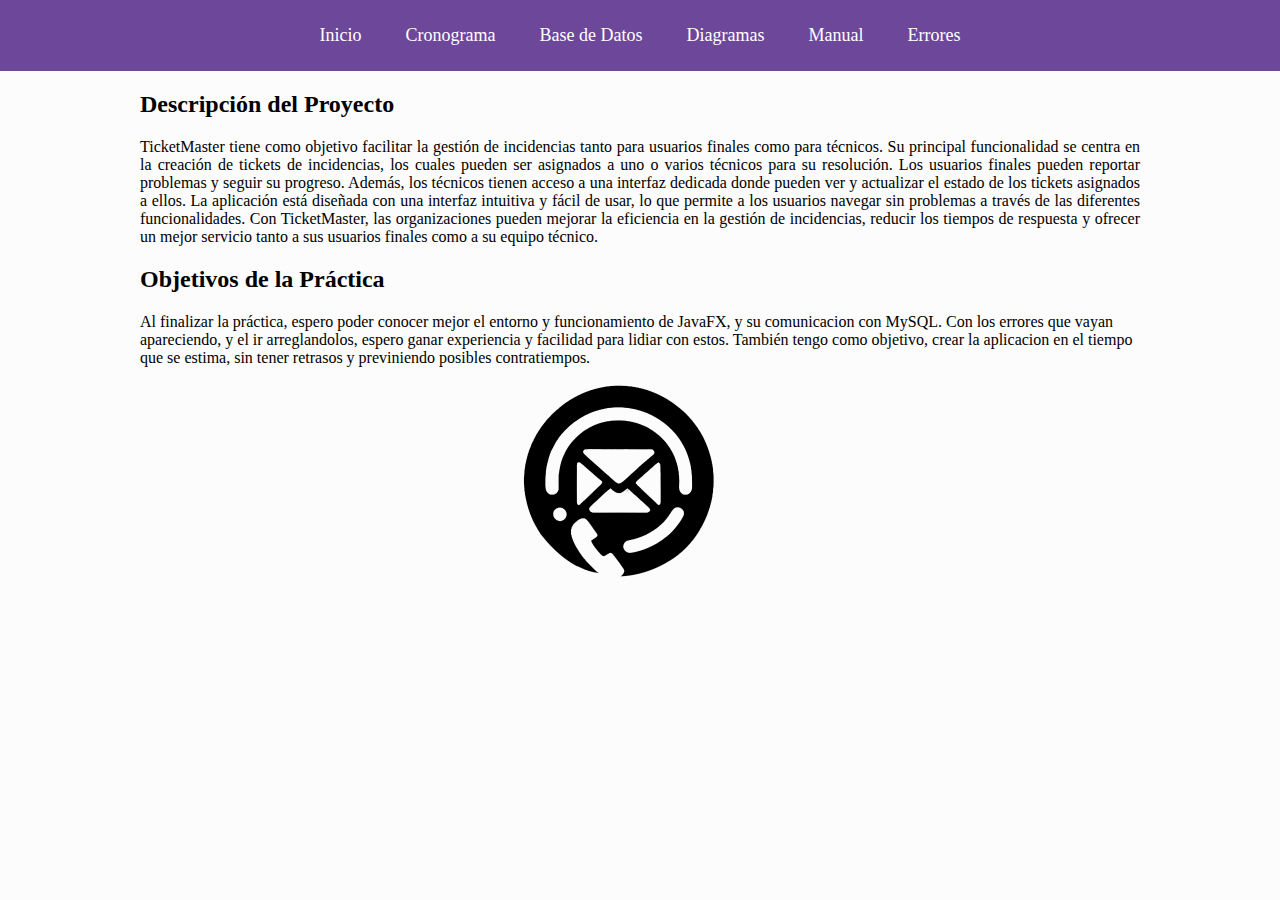
<file: index.html>
<!DOCTYPE html>
<html lang="es">
<head>
    <meta charset="UTF-8">
    <link rel="stylesheet" href="css/index.css">
    <link rel="icon" href="img/logoApp_white.png" type="image/x-icon">
    <title>TicketMaster</title>
</head>
<body>
    <nav>
        <a href="index.html">Inicio</a>
        <a href="webs/cronograma.html">Cronograma</a>
        <a href="webs/basededatos.html">Base de Datos</a>
        <a href="webs/diagramas.html">Diagramas</a>
        <a href="webs/manual.html">Manual</a>
        <a href="webs/errores.html">Errores</a>
    </nav>
    <div class="cuerpo">
        <h2>Descripción del Proyecto</h2>
        <p class="descripcion">
            TicketMaster tiene como objetivo facilitar la gestión de incidencias tanto para usuarios finales como para técnicos. Su principal funcionalidad se centra en la creación de tickets de incidencias, los cuales pueden ser asignados a uno o varios técnicos para su resolución. Los usuarios finales pueden reportar problemas y seguir su progreso. Además, los técnicos tienen acceso a una interfaz dedicada donde pueden ver y actualizar el estado de los tickets asignados a ellos. La aplicación está diseñada con una interfaz intuitiva y fácil de usar, lo que permite a los usuarios navegar sin problemas a través de las diferentes funcionalidades. Con TicketMaster, las organizaciones pueden mejorar la eficiencia en la gestión de incidencias, reducir los tiempos de respuesta y ofrecer un mejor servicio tanto a sus usuarios finales como a su equipo técnico.
        </p>
        <h2>Objetivos de la Práctica</h2>
        <p>Al finalizar la práctica, espero poder conocer mejor el entorno y funcionamiento de JavaFX, y su comunicacion con MySQL. Con los errores que vayan apareciendo, y el ir arreglandolos, espero ganar experiencia y facilidad para lidiar con estos. También tengo como objetivo, crear la aplicacion en el tiempo que se estima, sin tener retrasos y previniendo posibles contratiempos.</p>
        <img class="logo" src="img/logoApp_black.png" alt="logoApp" width="200px" height="200px">
    </div>
</body>
</html>
</file>
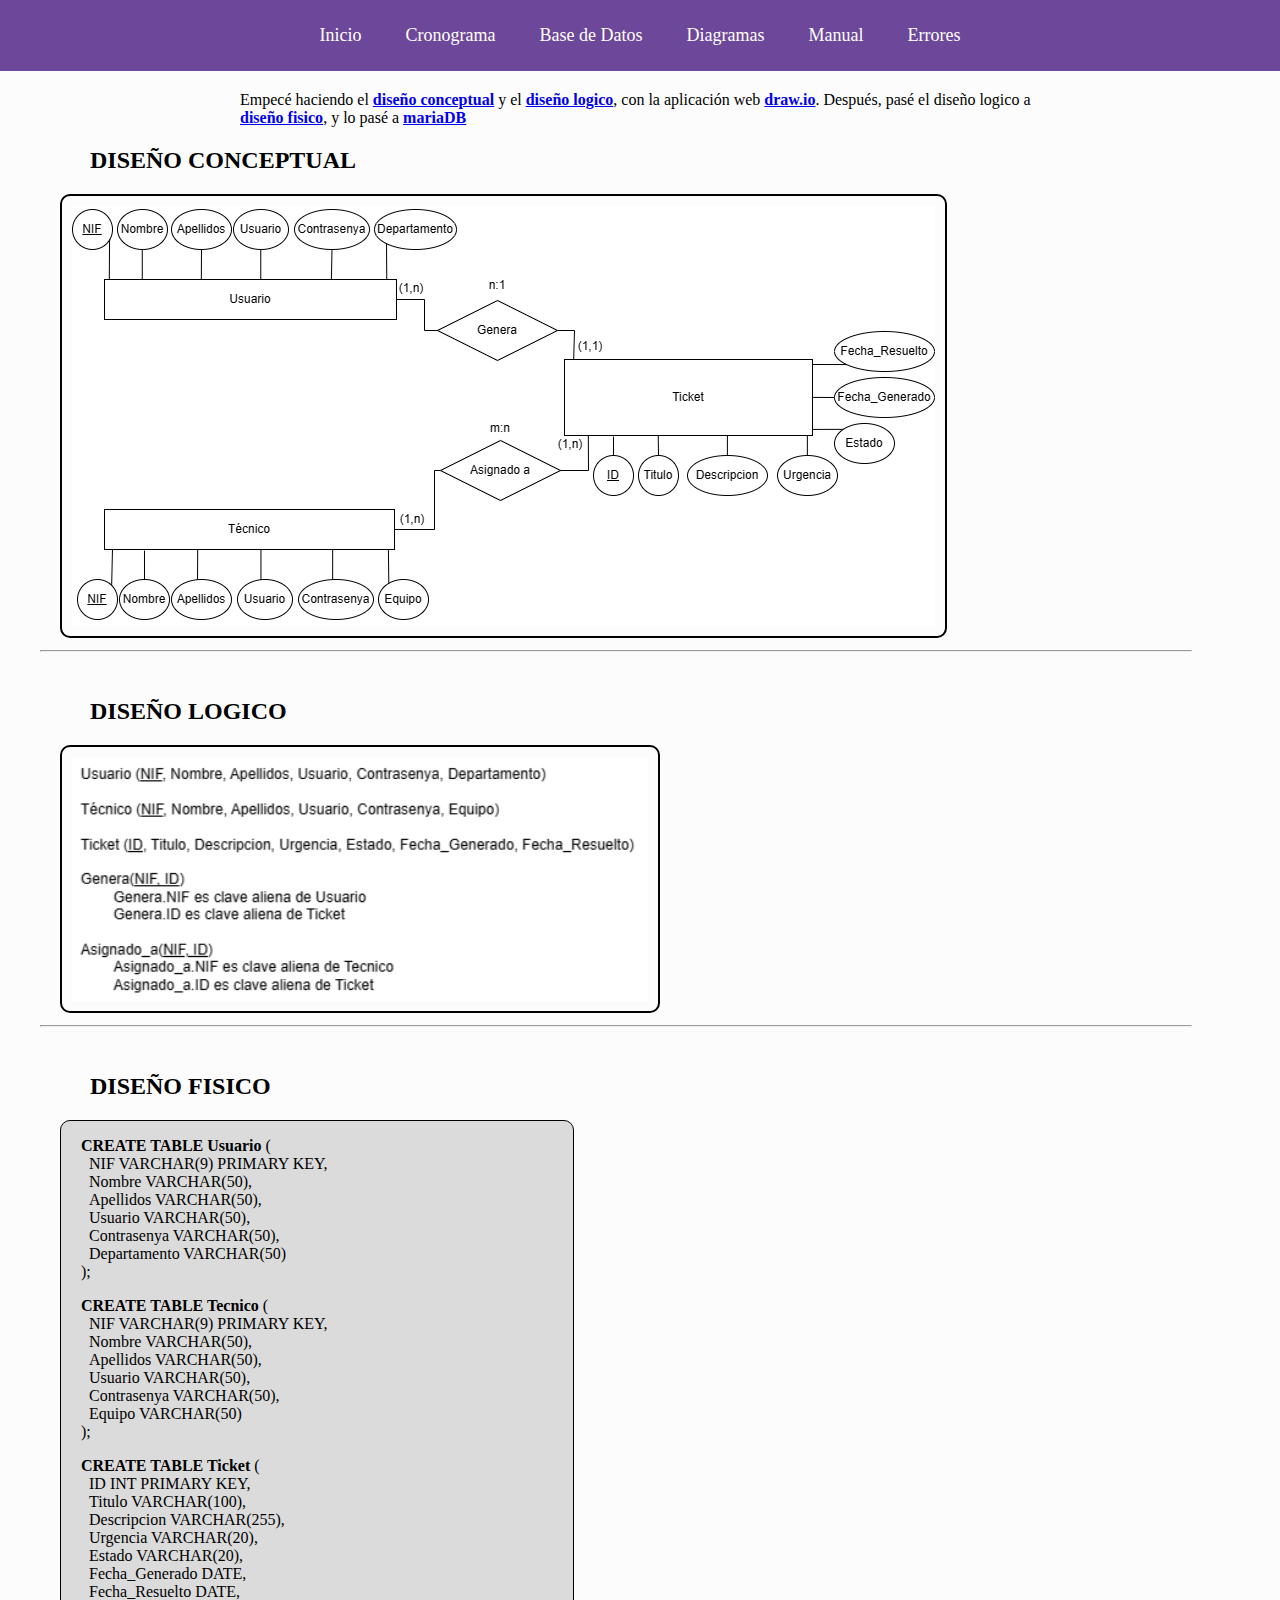
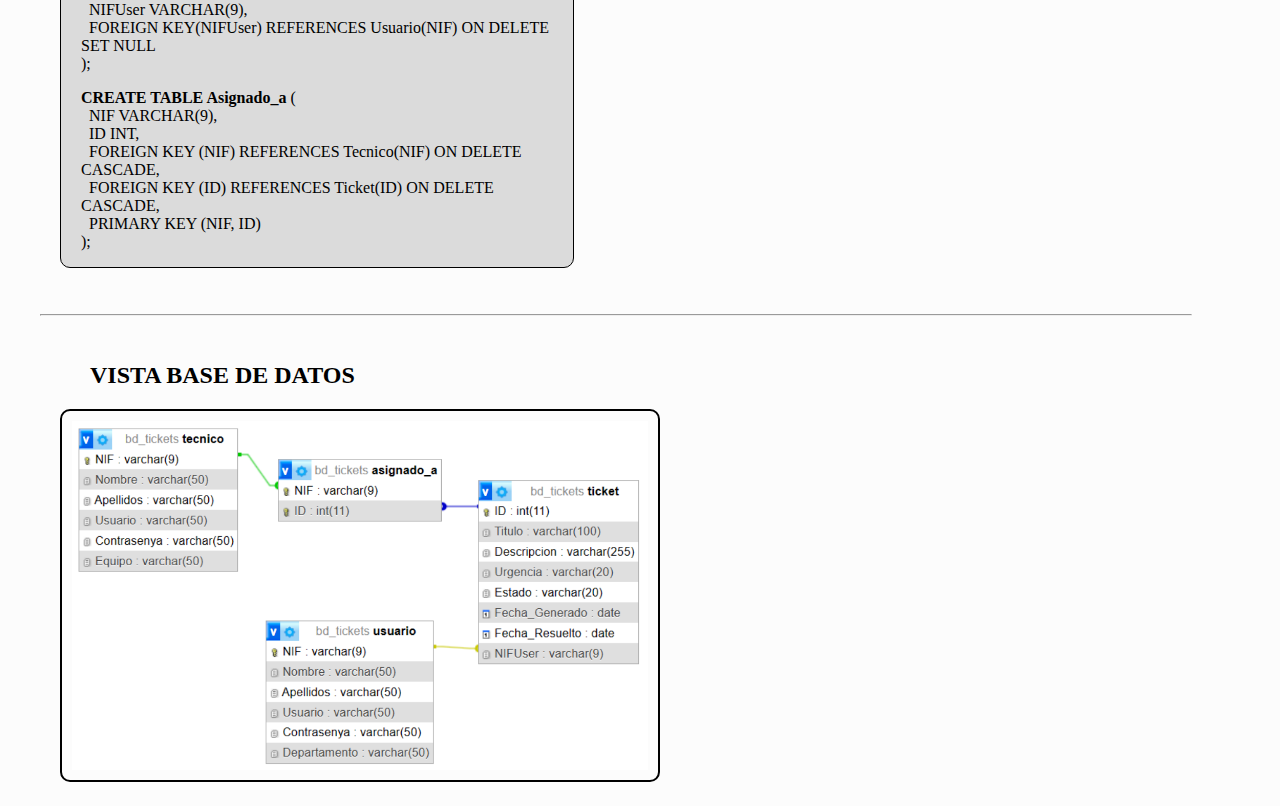
<file: webs/basededatos.html>
<!DOCTYPE html>
<html lang="es">
<head>
    <meta charset="UTF-8">
    <link rel="stylesheet" href="../css/basededatos.css">
    <link rel="icon" href="../img/logoApp_white.png" type="image/x-icon">
    <title>TicketMaster</title>
</head>
<body>
    <nav>
        <a href="../index.html">Inicio</a>
        <a href="cronograma.html">Cronograma</a>
        <a href="basededatos.html">Base de Datos</a>
        <a href="diagramas.html">Diagramas</a>
        <a href="manual.html">Manual</a>
        <a href="errores.html">Errores</a>
    </nav>

    <div class="cuerpo">
        <p>Empecé haciendo el <a href="#diseño_conceptual"><strong>diseño conceptual</strong></a> y el <a href="#diseño_logico"><strong>diseño logico</strong></a>, con la aplicación web <a href="https://drive.google.com/file/d/1oiqmwdBFdsGzugsEzCwfJGFVdFPaiprJ/view?usp=sharing"><strong>draw.io</strong></a>. Después, pasé el diseño logico a <a href="#diseño_fisico"><strong>diseño fisico</strong></a>, y lo pasé a <a href="#vistaBD"><strong>mariaDB</strong></a></p>
    </div>

    <div class="diseños">
    <h2 id="diseño_conceptual">DISEÑO CONCEPTUAL</h2>
    <img src="../img/diseno_conceptual.png" alt="diseño conceptual">
    <br>
    <hr>
    <br>
    <h2 id="diseño_logico">DISEÑO LOGICO</h2>
    <img src="../img/diseno_logico.png" alt="diseño logico" width="50%">
    <br>
    <hr>
    <br>
    <h2 id="diseño_fisico">DISEÑO FISICO</h2>
    <div class="diseño_fisico">
        <p>
            <strong>CREATE TABLE Usuario</strong> (<br>
            &nbsp;&nbsp;NIF VARCHAR(9) PRIMARY KEY,<br>
            &nbsp;&nbsp;Nombre VARCHAR(50),<br>
            &nbsp;&nbsp;Apellidos VARCHAR(50),<br>
            &nbsp;&nbsp;Usuario VARCHAR(50),<br>
            &nbsp;&nbsp;Contrasenya VARCHAR(50),<br>
            &nbsp;&nbsp;Departamento VARCHAR(50)<br>
            );
        </p>
        
        <p>
            <strong>CREATE TABLE Tecnico</strong> (<br>
            &nbsp;&nbsp;NIF VARCHAR(9) PRIMARY KEY,<br>
            &nbsp;&nbsp;Nombre VARCHAR(50),<br>
            &nbsp;&nbsp;Apellidos VARCHAR(50),<br>
            &nbsp;&nbsp;Usuario VARCHAR(50),<br>
            &nbsp;&nbsp;Contrasenya VARCHAR(50),<br>
            &nbsp;&nbsp;Equipo VARCHAR(50)<br>
            );
        </p>
        
        <p>
            <strong>CREATE TABLE Ticket</strong> (<br>
            &nbsp;&nbsp;ID INT PRIMARY KEY,<br>
            &nbsp;&nbsp;Titulo VARCHAR(100),<br>
            &nbsp;&nbsp;Descripcion VARCHAR(255),<br>
            &nbsp;&nbsp;Urgencia VARCHAR(20),<br>
            &nbsp;&nbsp;Estado VARCHAR(20),<br>
            &nbsp;&nbsp;Fecha_Generado DATE,<br>
            &nbsp;&nbsp;Fecha_Resuelto DATE,<br>
            &nbsp;&nbsp;NIFUser VARCHAR(9),<br>
            &nbsp;&nbsp;FOREIGN KEY(NIFUser) REFERENCES Usuario(NIF) ON DELETE SET NULL<br>
            );
        </p>
        
        <p>
            <strong>CREATE TABLE Asignado_a</strong> (<br>
            &nbsp;&nbsp;NIF VARCHAR(9),<br>
            &nbsp;&nbsp;ID INT,<br>
            &nbsp;&nbsp;FOREIGN KEY (NIF) REFERENCES Tecnico(NIF) ON DELETE CASCADE,<br>
            &nbsp;&nbsp;FOREIGN KEY (ID) REFERENCES Ticket(ID) ON DELETE CASCADE,<br>
            &nbsp;&nbsp;PRIMARY KEY (NIF, ID)<br>
            );
        </p>
    </div>
    <br>
    <hr>
    <br>
    <h2 id="vistaBD">VISTA BASE DE DATOS</h2>
    <img src="../img/vista_basedades.PNG" alt="Vista Base de datos" width="50%">

    </div>
</body>
</html>
</file>
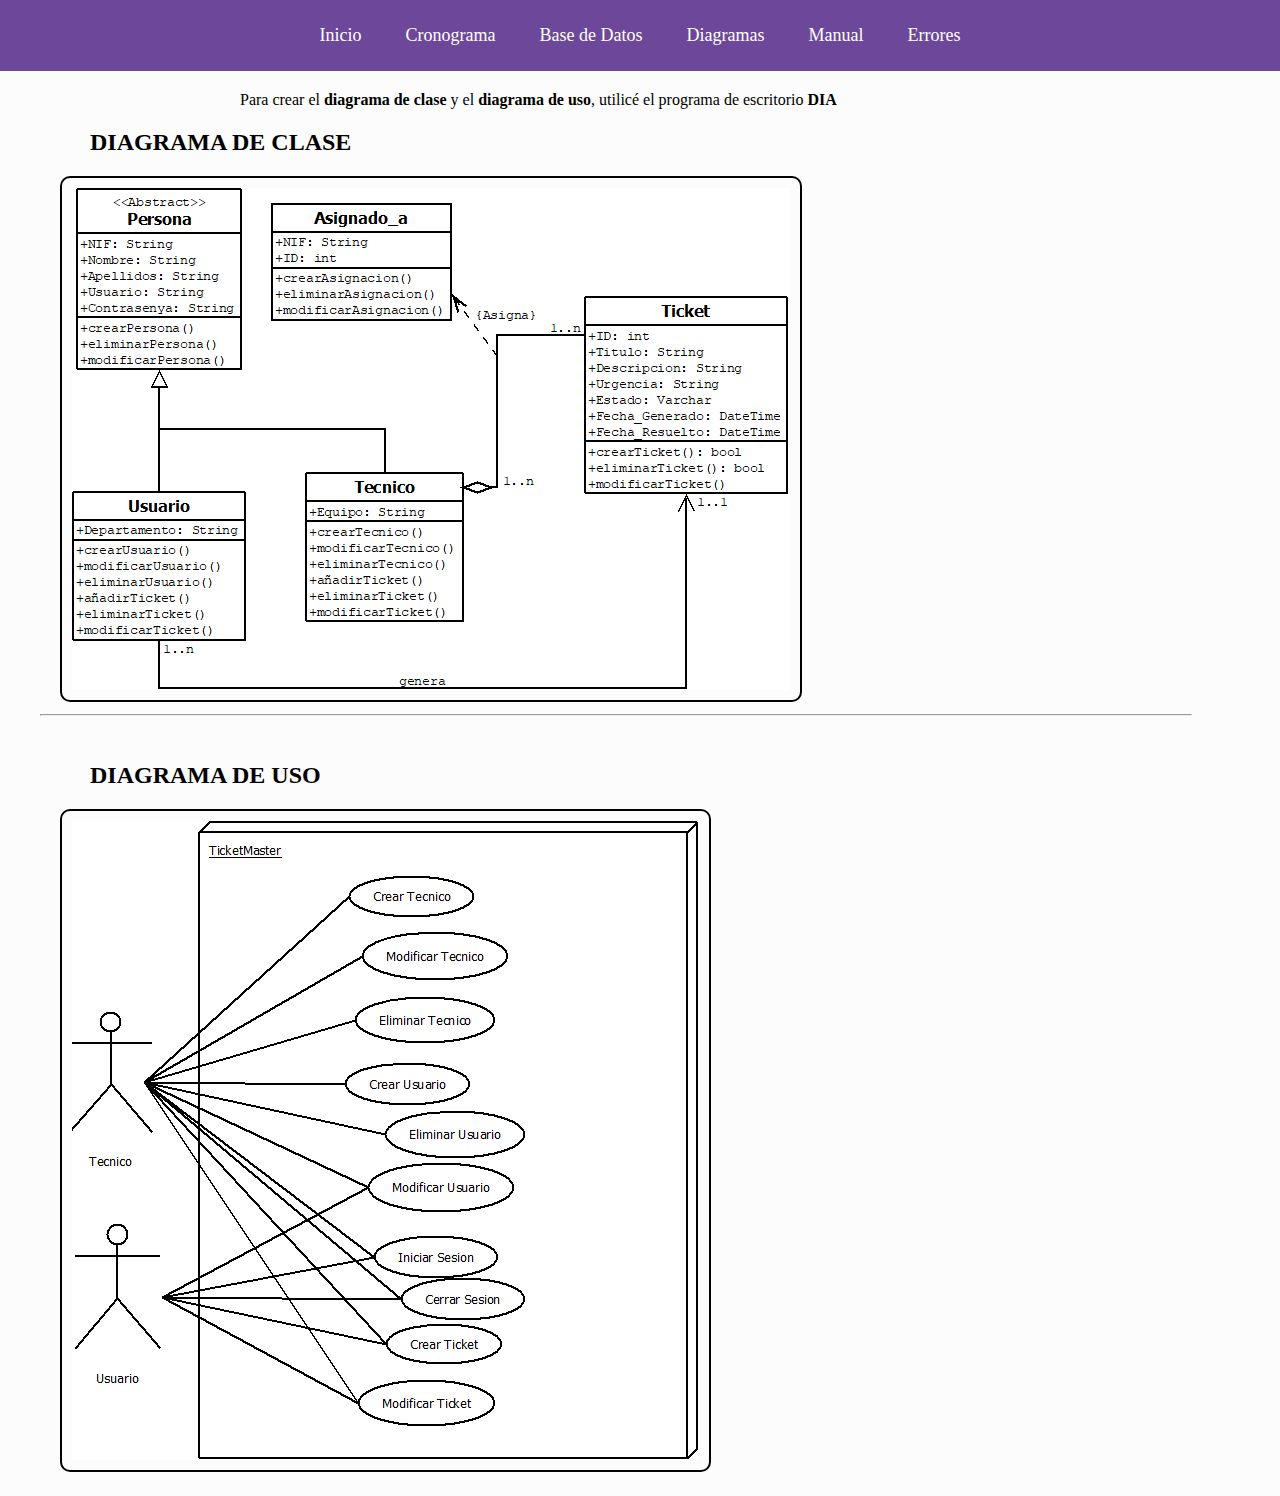
<file: webs/diagramas.html>
<!DOCTYPE html>
<html lang="es">
<head>
    <meta charset="UTF-8">
    <link rel="stylesheet" href="../css/diagramas.css">
    <link rel="icon" href="../img/logoApp_white.png" type="image/x-icon">
    <title>TicketMaster</title>
</head>
<body>
    <nav>
        <a href="../index.html">Inicio</a>
        <a href="cronograma.html">Cronograma</a>
        <a href="basededatos.html">Base de Datos</a>
        <a href="diagramas.html">Diagramas</a>
        <a href="manual.html">Manual</a>
        <a href="errores.html">Errores</a>
    </nav>
    <div class="cuerpo">
        <p>Para crear el <a><strong>diagrama de clase</strong></a> y el <a><strong>diagrama de uso</strong></a>, utilicé el programa de escritorio <strong>DIA</strong></p>
    </div>
    <div class="diagramas">
        <h2>DIAGRAMA DE CLASE</h2>
        <img src="../img/diagrama_clases.png" alt="diagrama de clase">
        <br>
        <hr>
        <br>
        <h2>DIAGRAMA DE USO</h2>
        <img src="../img/diagrama_uso.png" alt="diagrama de uso">
    </div>


</body>
</html>
</file>
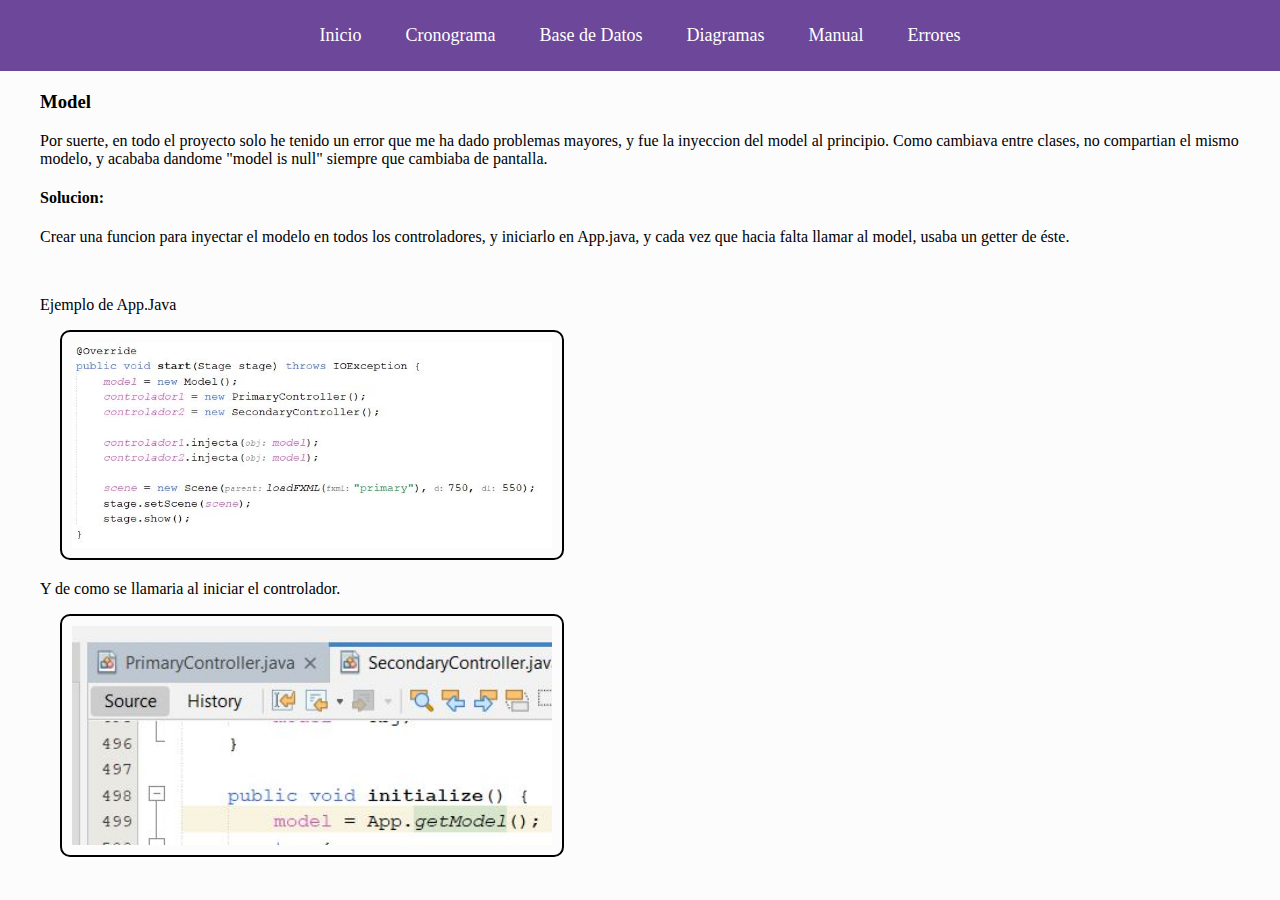
<file: webs/errores.html>
<!DOCTYPE html>
<html lang="es">
<head>
    <meta charset="UTF-8">
    <link rel="stylesheet" href="../css/errores.css">
    <link rel="icon" href="../img/logoApp_white.png" type="image/x-icon">
    <title>TicketMaster</title>
</head>
<body>
    <nav>
        <a href="../index.html">Inicio</a>
        <a href="cronograma.html">Cronograma</a>
        <a href="basededatos.html">Base de Datos</a>
        <a href="diagramas.html">Diagramas</a>
        <a href="manual.html">Manual</a>
        <a href="errores.html">Errores</a>
    </nav>
    <div class="errores">
        <h3>Model</h3>
        <p>Por suerte, en todo el proyecto solo he tenido un error que me ha dado problemas mayores, y fue la inyeccion del model al principio. Como cambiava entre clases, no compartian el mismo modelo, y acababa dandome "model is null" siempre que cambiaba de pantalla.</p>
        <h4>Solucion:</h4>
        <p>Crear una funcion para inyectar el modelo en todos los controladores, y iniciarlo en App.java, y cada vez que hacia falta llamar al model, usaba un getter de éste.</p>
        <br>
        <p>Ejemplo de App.Java</p>
        <img src="../img/error_1.jpg" alt="App">
        <p>Y de como se llamaria al iniciar el controlador.</p>
        <img src="../img/error_2.jpg" alt="App">
    </div>
</body>
</html>
</file>
<file: css/index.css>
body {
    font-family: Verdana;
    background-color: #fcfcfc;
    margin: 0;
    padding: 0;
}
header {
    background-color: #6d489a; 
    color: white;
    padding: 20px;
    text-align: center;
}
nav {
    background-color: #6d489a; 
    padding: 25px 0;
    text-align: center;
}
nav a {
    color: white;
    font-size: 18px;
    text-decoration: none;
    margin: 0 20px;
}
nav a:hover {
    text-decoration: underline;
}
.cuerpo {
    max-width: 1000px;
    margin: 20px auto;
    padding: 0 20px;
}
img.logo{
    position: relative;
    left: 38%;
}
h1 {
    color: #6a1b9a;
}
p.descripcion {
    text-align: justify;
    max-width: 1000px;
    margin: 0 auto;
}
</file>
<file: css/basededatos.css>
body {
    font-family: Verdana;
    background-color: #fcfcfc;
    margin: 0;
    padding: 0;
}
header {
    background-color: #6d489a; 
    color: white;
    padding: 20px;
    text-align: center;
}
nav {
    background-color: #6d489a; 
    padding: 25px 0;
    text-align: center;
}
nav a {
    color: white;
    font-size: 18px;
    text-decoration: none;
    margin: 0 20px;
}
nav a:hover {
    text-decoration: underline;
}

div.cuerpo {
    max-width: 800px;
    margin: 20px auto;
    padding: 0 20px;
}

div.diseños {
    max-width: 90%;
    margin: 20px;
    padding: 0 20px;
}

div.diseños h2{
    margin-left: 50px;
}

div.diseños img{
    border: 2px solid black;
    border-radius: 10px;
    padding: 10px;
    margin-left: 20px;
}

div.diseño_fisico{
    max-width: 41%;
    background-color: rgb(219, 219, 219);
    border-radius: 10px;
    margin: 20px;
    padding: 0 20px;
    border: 1px solid black;
}
</file>
<file: css/diagramas.css>
body {
    font-family: Verdana;
    background-color: #fcfcfc;
    margin: 0;
    padding: 0;
}
header {
    background-color: #6d489a; 
    color: white;
    padding: 20px;
    text-align: center;
}
nav {
    background-color: #6d489a; 
    padding: 25px 0;
    text-align: center;
}
nav a {
    color: white;
    font-size: 18px;
    text-decoration: none;
    margin: 0 20px;
}
nav a:hover {
    text-decoration: underline;
}

div.cuerpo {
    max-width: 800px;
    margin: 20px auto;
    padding: 0 20px;
}

div.diagramas {
    max-width: 90%;
    margin: 20px;
    padding: 0 20px;
}

div.diagramas h2{
    margin-left: 50px;
}

div.diagramas img{
    border: 2px solid black;
    border-radius: 10px;
    padding: 10px;
    margin-left: 20px;
}
</file>
<file: css/errores.css>
body {
    font-family: Verdana;
    background-color: #fcfcfc;
    margin: 0;
    padding: 0;
}
header {
    background-color: #6d489a; 
    color: white;
    padding: 20px;
    text-align: center;
}
nav {
    background-color: #6d489a; 
    padding: 25px 0;
    text-align: center;
}
nav a {
    color: white;
    font-size: 18px;
    text-decoration: none;
    margin: 0 20px;
}
nav a:hover {
    text-decoration: underline;
}

div.errores {
    max-width: 1200px;
    margin: 20px auto;
    padding: 0 20px;
}

div.errores img{
    border: 2px solid black;
    width: 40%;
    border-radius: 10px;
    padding: 10px;
    margin-left: 20px;}
</file>
